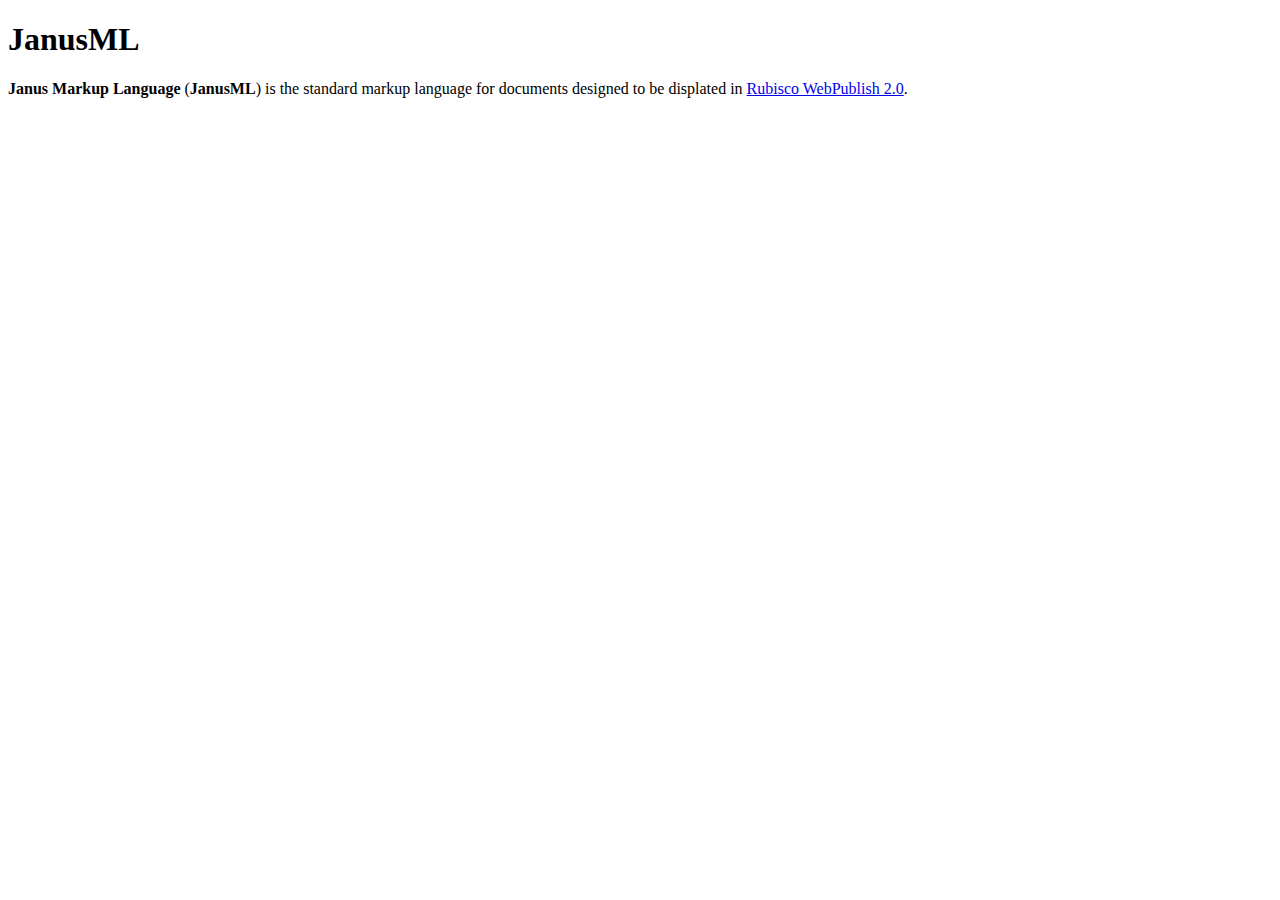
<file: index.html>
<!DOCTYPE html>
<html>
<head>
<meta charset='UTF-8'>
<meta name='viewport' content='width=device-width, initial-scale=1.0'>
<title>JanusML</title>
<link rel="shortcut icon" href="https://janusml.pages.dev/assets/favicon.png" type="image/x-icon">
<style>
@import url(https://janusml.pages.dev/library/janusml.css);
</style>
</head>
<body>
<!-- Original JanusML:
# JanusML
**Janus Markup Language** (**JanusML**) is the standard markup language for documents designed to be displated in [Rubisco WebPublish 2.0](https://github.com/EvermorePublishing/WebPublish-Template).
-->
<h1 id="janusml" tabindex="-1">JanusML</h1>
<p><strong>Janus Markup Language</strong> (<strong>JanusML</strong>) is the standard markup language for documents designed to be displated in <a href="https://github.com/EvermorePublishing/WebPublish-Template">Rubisco WebPublish 2.0</a>.</p>

</body>

</html>
</file>
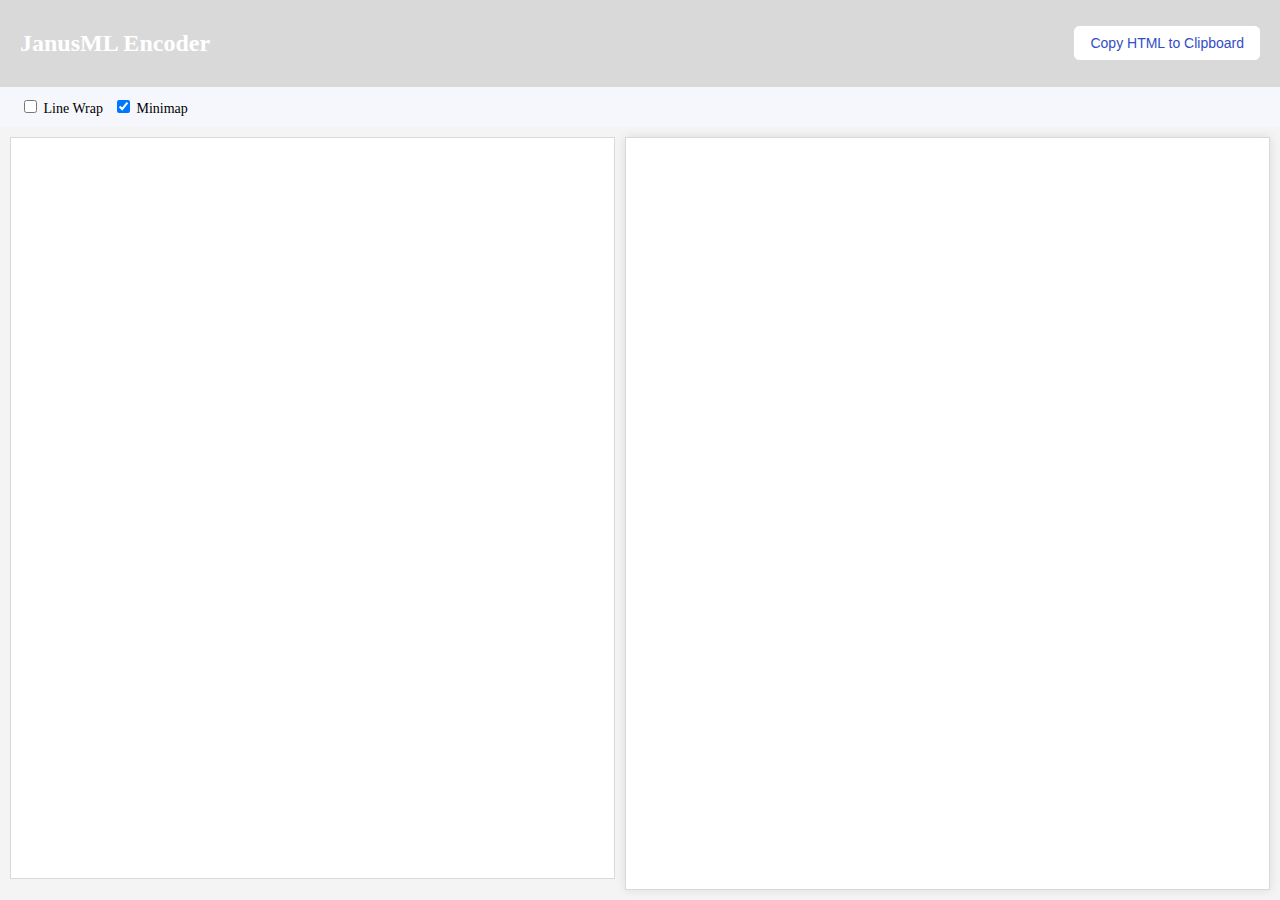
<file: encoder/index.html>
<!DOCTYPE html>
<html lang="en">
<head>
    <meta charset="UTF-8">
    <meta name="viewport" content="width=device-width, initial-scale=1.0">
    <title>JanusML Encoder</title>
    <link rel="shortcut icon" href="https://janusml.pages.dev/assets/favicon.png" type="image/x-icon">
    <script src="https://janusml.pages.dev/library/janusml.js"></script>
    <script>var require = { paths: { 'vs': 'https://cdn360.pages.dev/library/andorra/min/vs' } };</script>
    <script src="https://cdn360.pages.dev/library/andorra/min/vs/loader.js"></script>
    <link rel="stylesheet" href="style.css">
</head>
<body>
    <div class="header">
        <h2>JanusML Encoder</h2>
        <button onclick="copyHTML()">Copy HTML to Clipboard</button>
    </div>

    <div class="settings">
        <label>
            <input type="checkbox" id="toggleLineWrap"> Line Wrap
        </label>
        <label>
            <input type="checkbox" id="toggleMinimap" checked> Minimap
        </label>
    </div>

    <div class="container">
        <div id="editorContainer"></div>
        <div id="preview"></div>
    </div>
    <script src="script.js"></script>
</body>
</html>
</file>
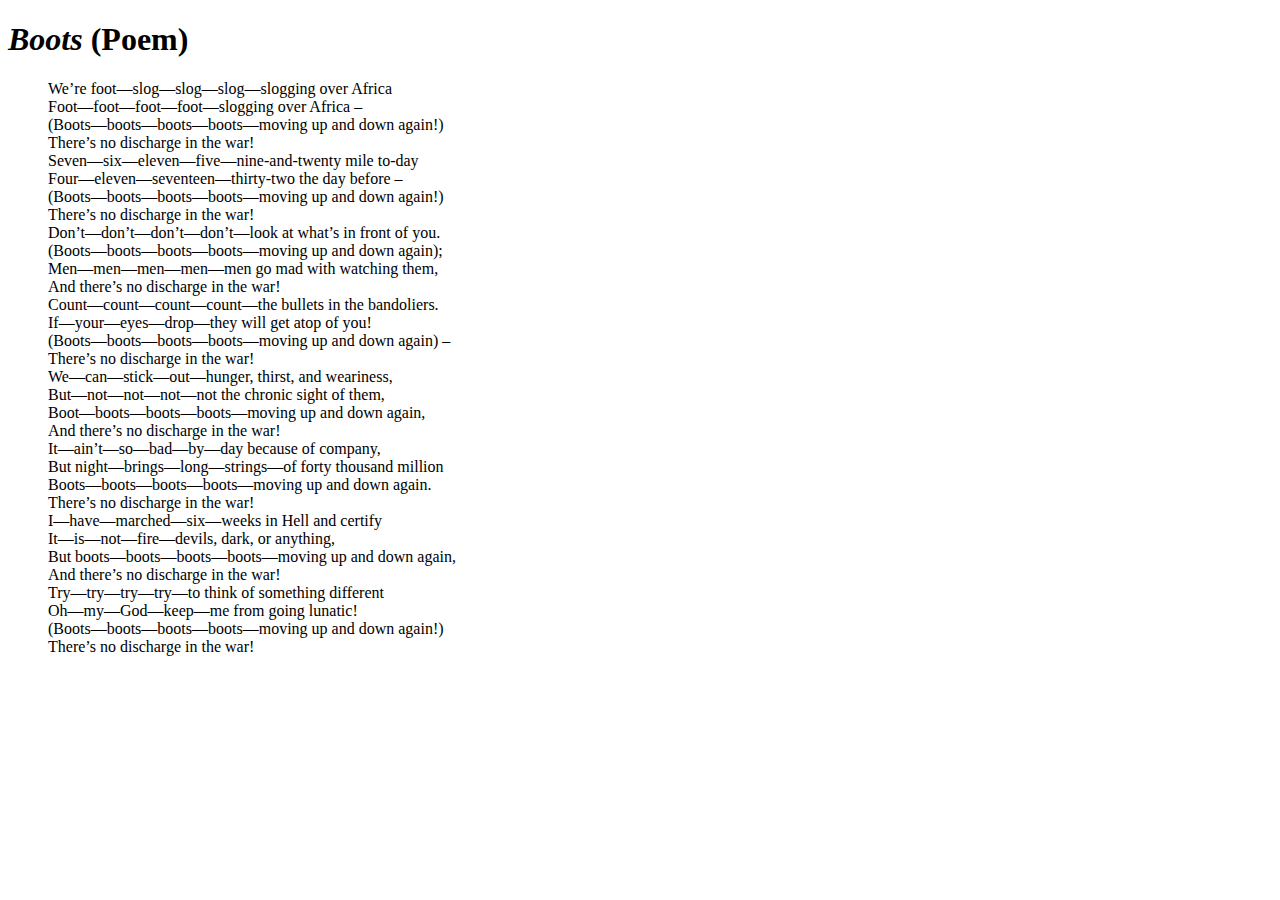
<file: boots.html>
<!DOCTYPE html>
<html>
<head>
<meta charset='UTF-8'>
<meta name='viewport' content='width=device-width, initial-scale=1.0'>
<title>Page Title | JanusML</title>
<link rel="shortcut icon" href="https://janusml.pages.dev/assets/favicon.png" type="image/x-icon">
<style>
@import url(https://janusml.pages.dev/library/janusml.css);
</style>
</head>
<body>
<!-- Original Markdown:
# *Boots* (Poem)
>We're foot—slog—slog—slog—slogging over Africa  
Foot—foot—foot—foot—slogging over Africa --  
(Boots—boots—boots—boots—moving up and down again!)  
There's no discharge in the war!  
Seven—six—eleven—five—nine-and-twenty mile to-day  
Four—eleven—seventeen—thirty-two the day before --  
(Boots—boots—boots—boots—moving up and down again!)  
There's no discharge in the war!  
Don't—don't—don't—don't—look at what's in front of you.  
(Boots—boots—boots—boots—moving up and down again);  
Men—men—men—men—men go mad with watching them,  
And there's no discharge in the war!  
Count—count—count—count—the bullets in the bandoliers.  
If—your—eyes—drop—they will get atop of you!  
(Boots—boots—boots—boots—moving up and down again) --  
There's no discharge in the war!  
We—can—stick—out—hunger, thirst, and weariness,  
But—not—not—not—not the chronic sight of them,  
Boot—boots—boots—boots—moving up and down again,  
And there's no discharge in the war!  
It—ain't—so—bad—by—day because of company,  
But night—brings—long—strings—of forty thousand million  
Boots—boots—boots—boots—moving up and down again.  
There's no discharge in the war!  
I—have—marched—six—weeks in Hell and certify  
It—is—not—fire—devils, dark, or anything,  
But boots—boots—boots—boots—moving up and down again,  
And there's no discharge in the war!  
Try—try—try—try—to think of something different  
Oh—my—God—keep—me from going lunatic!  
(Boots—boots—boots—boots—moving up and down again!)  
There's no discharge in the war!  
-->
<h1 id="boots-(poem)" tabindex="-1"><em>Boots</em> (Poem)</h1>
<blockquote>
<p>We’re foot—slog—slog—slog—slogging over Africa<br>
Foot—foot—foot—foot—slogging over Africa –<br>
(Boots—boots—boots—boots—moving up and down again!)<br>
There’s no discharge in the war!<br>
Seven—six—eleven—five—nine-and-twenty mile to-day<br>
Four—eleven—seventeen—thirty-two the day before –<br>
(Boots—boots—boots—boots—moving up and down again!)<br>
There’s no discharge in the war!<br>
Don’t—don’t—don’t—don’t—look at what’s in front of you.<br>
(Boots—boots—boots—boots—moving up and down again);<br>
Men—men—men—men—men go mad with watching them,<br>
And there’s no discharge in the war!<br>
Count—count—count—count—the bullets in the bandoliers.<br>
If—your—eyes—drop—they will get atop of you!<br>
(Boots—boots—boots—boots—moving up and down again) –<br>
There’s no discharge in the war!<br>
We—can—stick—out—hunger, thirst, and weariness,<br>
But—not—not—not—not the chronic sight of them,<br>
Boot—boots—boots—boots—moving up and down again,<br>
And there’s no discharge in the war!<br>
It—ain’t—so—bad—by—day because of company,<br>
But night—brings—long—strings—of forty thousand million<br>
Boots—boots—boots—boots—moving up and down again.<br>
There’s no discharge in the war!<br>
I—have—marched—six—weeks in Hell and certify<br>
It—is—not—fire—devils, dark, or anything,<br>
But boots—boots—boots—boots—moving up and down again,<br>
And there’s no discharge in the war!<br>
Try—try—try—try—to think of something different<br>
Oh—my—God—keep—me from going lunatic!<br>
(Boots—boots—boots—boots—moving up and down again!)<br>
There’s no discharge in the war!</p>
</blockquote>

</body>
</html>
</file>
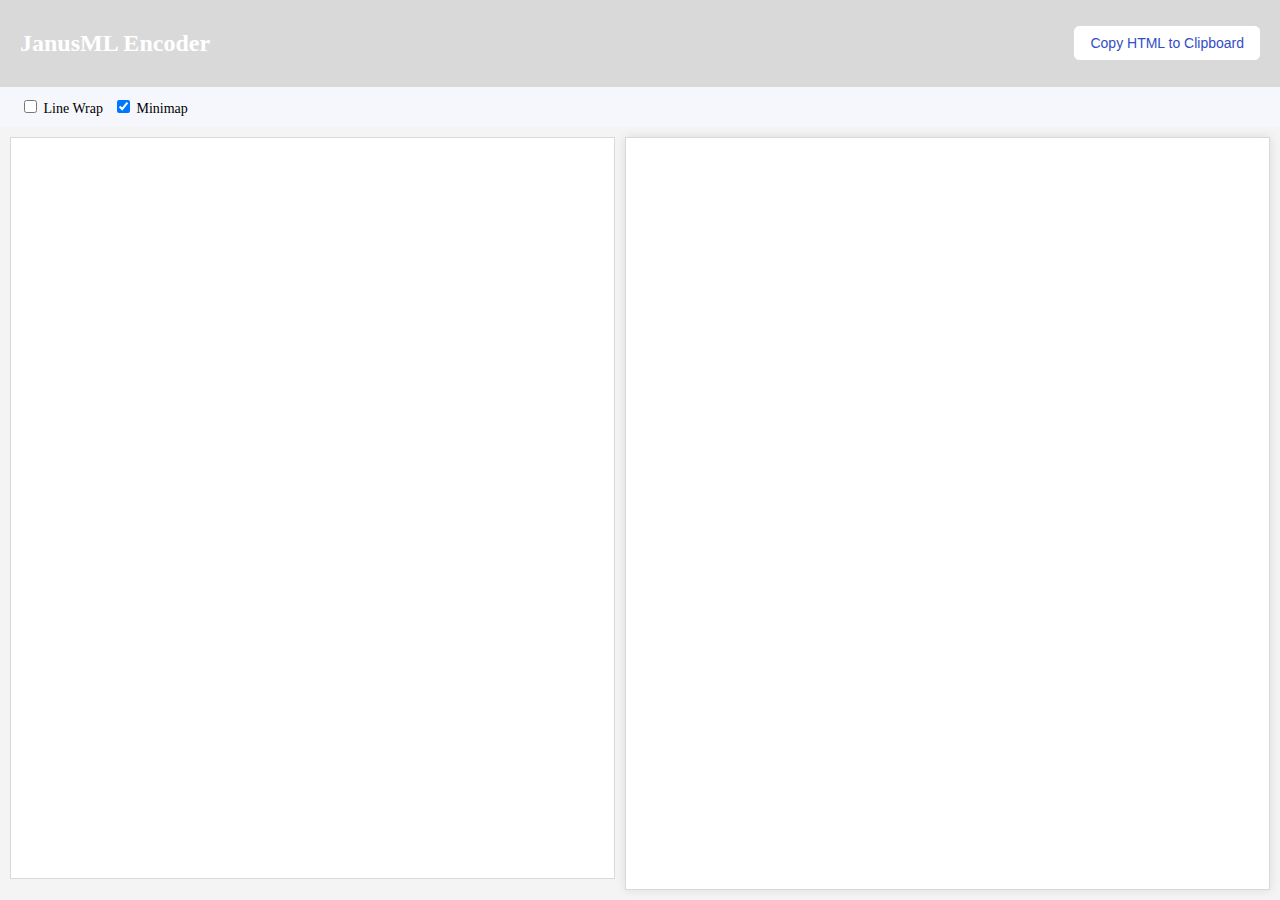
<file: encoder/full.html>
<!DOCTYPE html>
<html lang="en">
<head>
    <meta charset="UTF-8">
    <meta name="viewport" content="width=device-width, initial-scale=1.0">
    <title>JanusML Encoder</title>
    <link rel="shortcut icon" href="https://janusml.pages.dev/assets/favicon.png" type="image/x-icon">
    <script src="https://janusml.pages.dev/library/janusml.js"></script>
    <script>var require = { paths: { 'vs': 'https://cdn360.pages.dev/library/andorra/min/vs' } };</script>
    <script src="https://cdn360.pages.dev/library/andorra/min/vs/loader.js"></script>
    <style>
        @import url(https://janusml.pages.dev/library/janusml.css);

body {
    font-family: var(--font-family-base), var(--font-family-emoji), system-ui, -apple-system, BlinkMacSystemFont, 'Segoe UI', Roboto, Oxygen, Ubuntu, Cantarell, 'Open Sans', 'Helvetica Neue', sans-serif;
    margin: 0;
    display: flex;
    flex-direction: column;
    height: 100vh;
    background: #f4f4f4;
    overflow: hidden;
}

.header {
    display: flex;
    justify-content: space-between;
    align-items: center;
    padding: 10px 20px;
    background: #d9d9d9;
    color: #ffffff;
}

.container {
    display: flex;
    flex: 1;
    gap: 10px;
    padding: 10px;
    overflow: hidden;
}

#editorContainer {
    flex: 1;
    height: calc(100vh - 160px);
    border: 1px solid #d9d9d9;
    background: #ffffff;
}

#preview {
    flex: 1;
    font-family: var(--font-family-base), var(--font-family-emoji), system-ui, -apple-system, BlinkMacSystemFont, 'Segoe UI', Roboto, Oxygen, Ubuntu, Cantarell, 'Open Sans', 'Helvetica Neue', sans-serif;
    border: 1px solid #d9d9d9;
    background: #ffffff;
    box-shadow: 0 0 10px rgba(0, 0, 0, 0.1);
    padding: 20px;
    overflow-y: auto;
}

.settings {
    display: flex;
    align-items: center;
    gap: 10px;
    padding: 10px 20px;
    background: #f5f7fc;
}

button {
    padding: 8px 15px;
    cursor: pointer;
    background: #ffffff;
    color: #324dc7;
    border: 1px solid #ffffff;
    border-radius: 5px;
    font-size: 14px;
}

button:hover {
    background: #192764;
    color: #ffffff;
    border-color: #192764;
}

label {
    font-size: 14px;
}
    </style>
</head>
<body>
    <div class="header">
        <h2>JanusML Encoder</h2>
        <button onclick="copyHTML()">Copy HTML to Clipboard</button>
    </div>

    <div class="settings">
        <label>
            <input type="checkbox" id="toggleLineWrap"> Line Wrap
        </label>
        <label>
            <input type="checkbox" id="toggleMinimap" checked> Minimap
        </label>
    </div>

    <div class="container">
        <div id="editorContainer"></div>
        <div id="preview"></div>
    </div>
    <script>
        require(["vs/editor/editor.main"], function () {
    window.editor = andorra.editor.create(document.getElementById("editorContainer"), {
        value: "Enter JanusML here...",
        language: "markdown",
        theme: "vs-dark",
        fontFamily: 'KilroyMono, RubiscoEmojiColor, monospace',
        automaticLayout: true,
        wordWrap: "off",
        minimap: { enabled: true }
    });

    editor.getModel().onDidChangeContent(() => {
        convertJanusML();
    });

    const font = new FontFace('KilroyMono', 'url(https://janusml.pages.dev/assets/KilroyMono-VF.ttf)');

    font.load().then(() => {
        document.fonts.add(font);
        andorra.editor.remeasureFonts();
    }).catch((error) => {
        console.error('Error loading custom font:', error);
    });

    // Toggle line wrap
    document.getElementById("toggleLineWrap").addEventListener("change", function () {
        editor.updateOptions({ wordWrap: this.checked ? "on" : "off" });
    });

    // Toggle minimap
    document.getElementById("toggleMinimap").addEventListener("change", function () {
        editor.updateOptions({ minimap: { enabled: this.checked } });
    });
});

const md = window.janusml()
    .use(window["janusmlFootnote"] || janusmlFootnote)
    .use(window["janusmlDeflist"] || janusmlDeflist)
    .use(window["janusmlTaskLists"] || janusmlTaskLists)
    .use(window["janusmlMark"] || janusmlMark)
    .use(window["janusmlSub"] || janusmlSub)
    .use(window["janusmlSup"] || janusmlSup)
    .use(window["janusmlAbbr"] || janusmlAbbr)
    .use(window["janusmlEmoji"] || janusmlEmoji)
    .use(window.janusmlContainer)
    .use(window.janusmlAnchor)
    .use(janusmlContainer, 'info', {
        render: function (tokens, idx) {
            if (tokens[idx].nesting === 1) {
                return '<div class="alert info">';
            } else {
                return '</div>\n';
            }
        }
    })
    .use(janusmlContainer, 'warning', {
        render: function (tokens, idx) {
            if (tokens[idx].nesting === 1) {
                return '<div class="alert warning">';
            } else {
                return '</div>\n';
            }
        }
    })
    .use(janusmlContainer, 'danger', {
        render: function (tokens, idx) {
            if (tokens[idx].nesting === 1) {
                return '<div class="alert danger">';
            } else {
                return '</div>\n';
            }
        }
    })
    .use(janusmlContainer, 'success', {
        render: function (tokens, idx) {
            if (tokens[idx].nesting === 1) {
                return '<div class="alert success">';
            } else {
                return '</div>\n';
            }
        }
    })
    .use(janusmlContainer, 'container', {
        render: function (tokens, idx) {
            if (tokens[idx].nesting === 1) {
                return '<div class="container-box default">';
            } else {
                return '</div>\n';
            }
        }
    })
    .use(janusmlContainer, 'important', {
        render: function (tokens, idx) {
            if (tokens[idx].nesting === 1) {
                return '<div class="container-box important">';
            } else {
                return '</div>\n';
            }
        }
    })
    .use(janusmlContainer, 'error', {
        render: function (tokens, idx) {
            if (tokens[idx].nesting === 1) {
                return '<div class="container-box error">';
            } else {
                return '</div>\n';
            }
        }
    })
    .use(janusmlContainer, 'side', {
        render: function (tokens, idx) {
            if (tokens[idx].nesting === 1) {
                return '<div class="container-box side">';
            } else {
                return '</div>\n';
            }
        }
    })
    .use(janusmlContainer, 'inline', {
        render: function (tokens, idx) {
            if (tokens[idx].nesting === 1) {
                return '<div class="alert inline">';
            } else {
                return '</div>\n';
            }
        }
    })
    .use(window.janusmlAttrs);

function convertJanusML() {
    let janusmlText = editor.getValue();
    let htmlContent = md.render(janusmlText);
    document.getElementById("preview").innerHTML = htmlContent;
}

window.addEventListener("beforeunload", function (event) {
    event.preventDefault();
    event.returnValue = "Are you sure you want to leave? Your changes may not be saved.";
});

function copyHTML() {
    let janusmlText = editor.getValue();
    let htmlContent = document.getElementById("preview").innerHTML;
    let fullHTML = `<!DOCTYPE html>
<html>
<head>
<meta charset='UTF-8'>
<meta name='viewport' content='width=device-width, initial-scale=1.0'>
<title>Page Title | JANUS</title>
<link rel="shortcut icon" href="https://janusml.pages.dev/assets/favicon.png" type="image/x-icon">
<link rel="stylesheet" href="https://janusml.pages.dev/library/janusml.css">
</head>
<body>
<!-- Original JanusML:
${janusmlText.replace(/-->/g, "--&gt;")}
-->
${htmlContent}
</body>
</html>`;
    navigator.clipboard.writeText(fullHTML).then(() => {
        alert("Full HTML copied to clipboard!");
    }).catch(err => {
        alert("Failed to copy: " + err);
    });
}
    </script>
</body>
</html>
</file>
<file: encoder/style.css>
@import url(https://janusml.pages.dev/library/janusml.css);

body {
    font-family: var(--font-family-base), var(--font-family-emoji), system-ui, -apple-system, BlinkMacSystemFont, 'Segoe UI', Roboto, Oxygen, Ubuntu, Cantarell, 'Open Sans', 'Helvetica Neue', sans-serif;
    margin: 0;
    display: flex;
    flex-direction: column;
    height: 100vh;
    background: #f4f4f4;
    overflow: hidden;
}

.header {
    display: flex;
    justify-content: space-between;
    align-items: center;
    padding: 10px 20px;
    background: #d9d9d9;
    color: #ffffff;
}

.container {
    display: flex;
    flex: 1;
    gap: 10px;
    padding: 10px;
    overflow: hidden;
}

#editorContainer {
    flex: 1;
    height: calc(100vh - 160px);
    border: 1px solid #d9d9d9;
    background: #ffffff;
}

#preview {
    flex: 1;
    font-family: var(--font-family-base), var(--font-family-emoji), system-ui, -apple-system, BlinkMacSystemFont, 'Segoe UI', Roboto, Oxygen, Ubuntu, Cantarell, 'Open Sans', 'Helvetica Neue', sans-serif;
    border: 1px solid #d9d9d9;
    background: #ffffff;
    box-shadow: 0 0 10px rgba(0, 0, 0, 0.1);
    padding: 20px;
    overflow-y: auto;
}

.settings {
    display: flex;
    align-items: center;
    gap: 10px;
    padding: 10px 20px;
    background: #f5f7fc;
}

button {
    padding: 8px 15px;
    cursor: pointer;
    background: #ffffff;
    color: #324dc7;
    border: 1px solid #ffffff;
    border-radius: 5px;
    font-size: 14px;
}

button:hover {
    background: #192764;
    color: #ffffff;
    border-color: #192764;
}

label {
    font-size: 14px;
}
</file>
